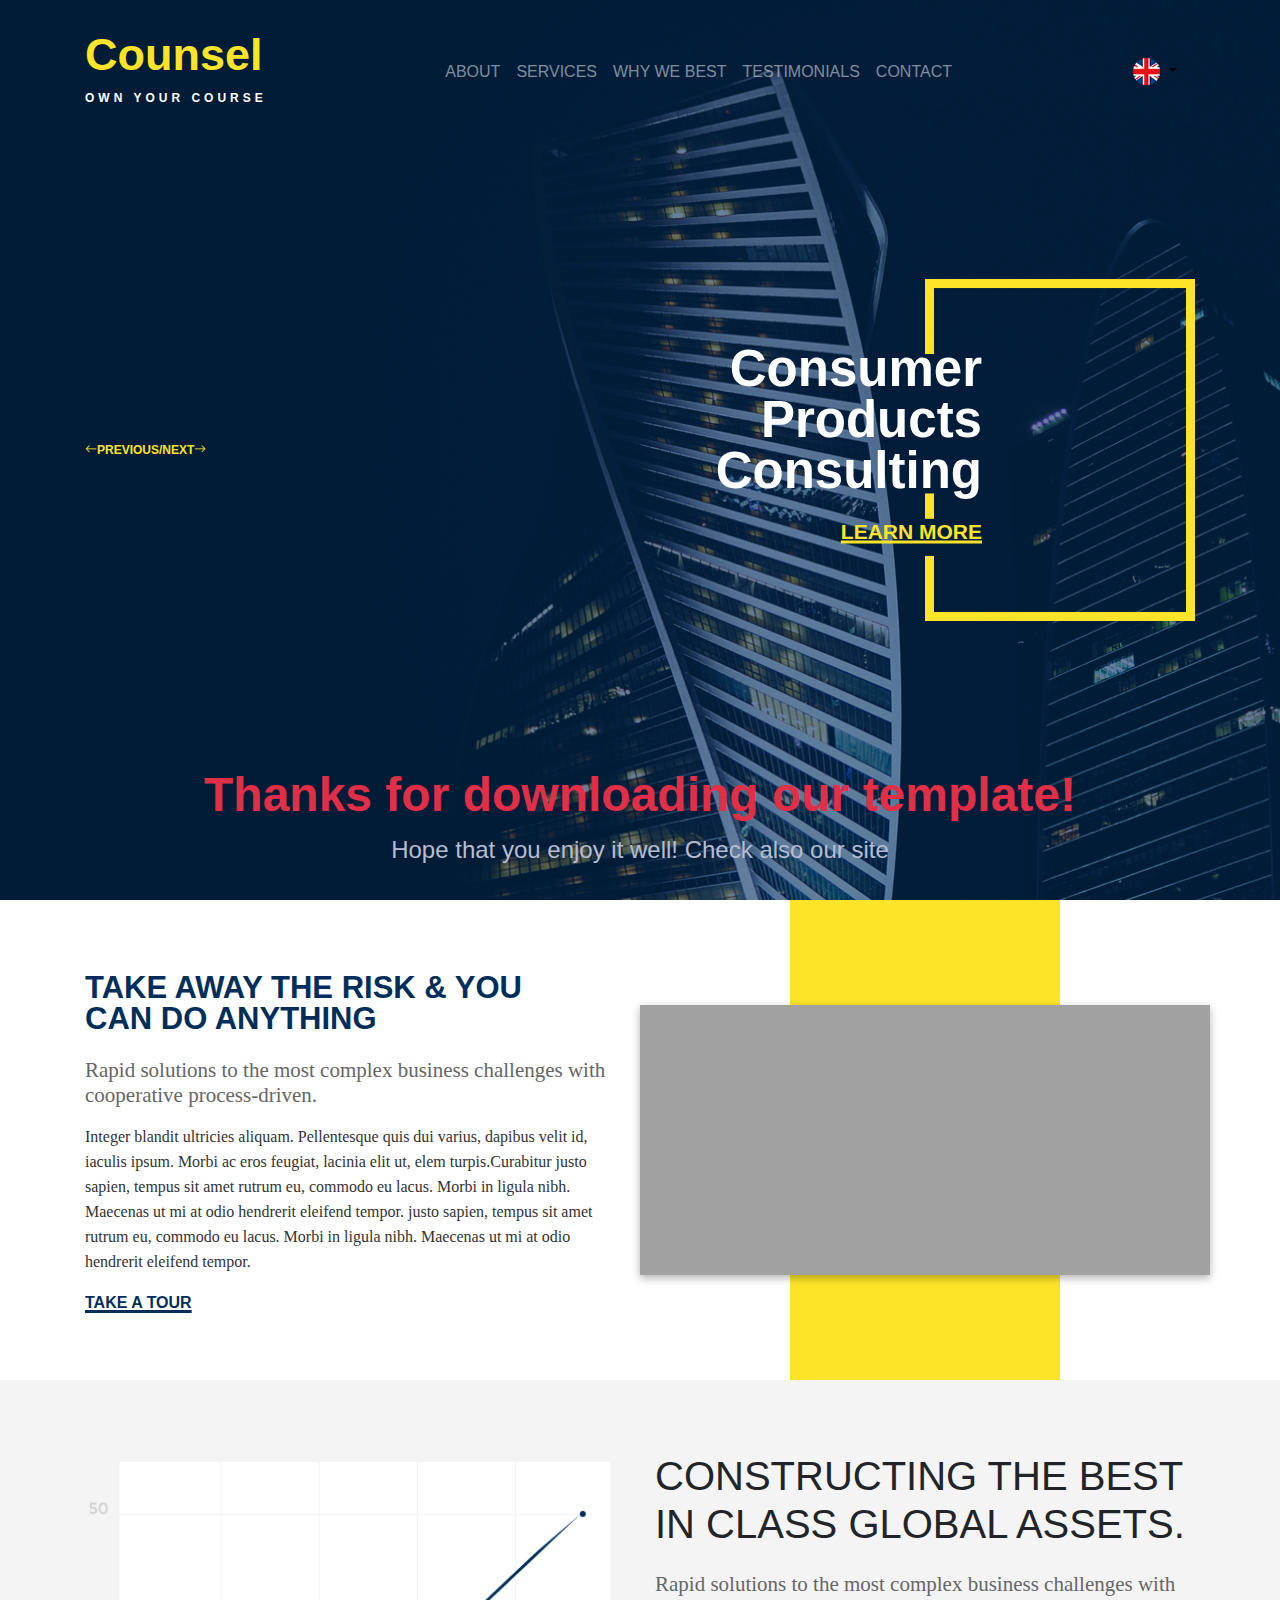
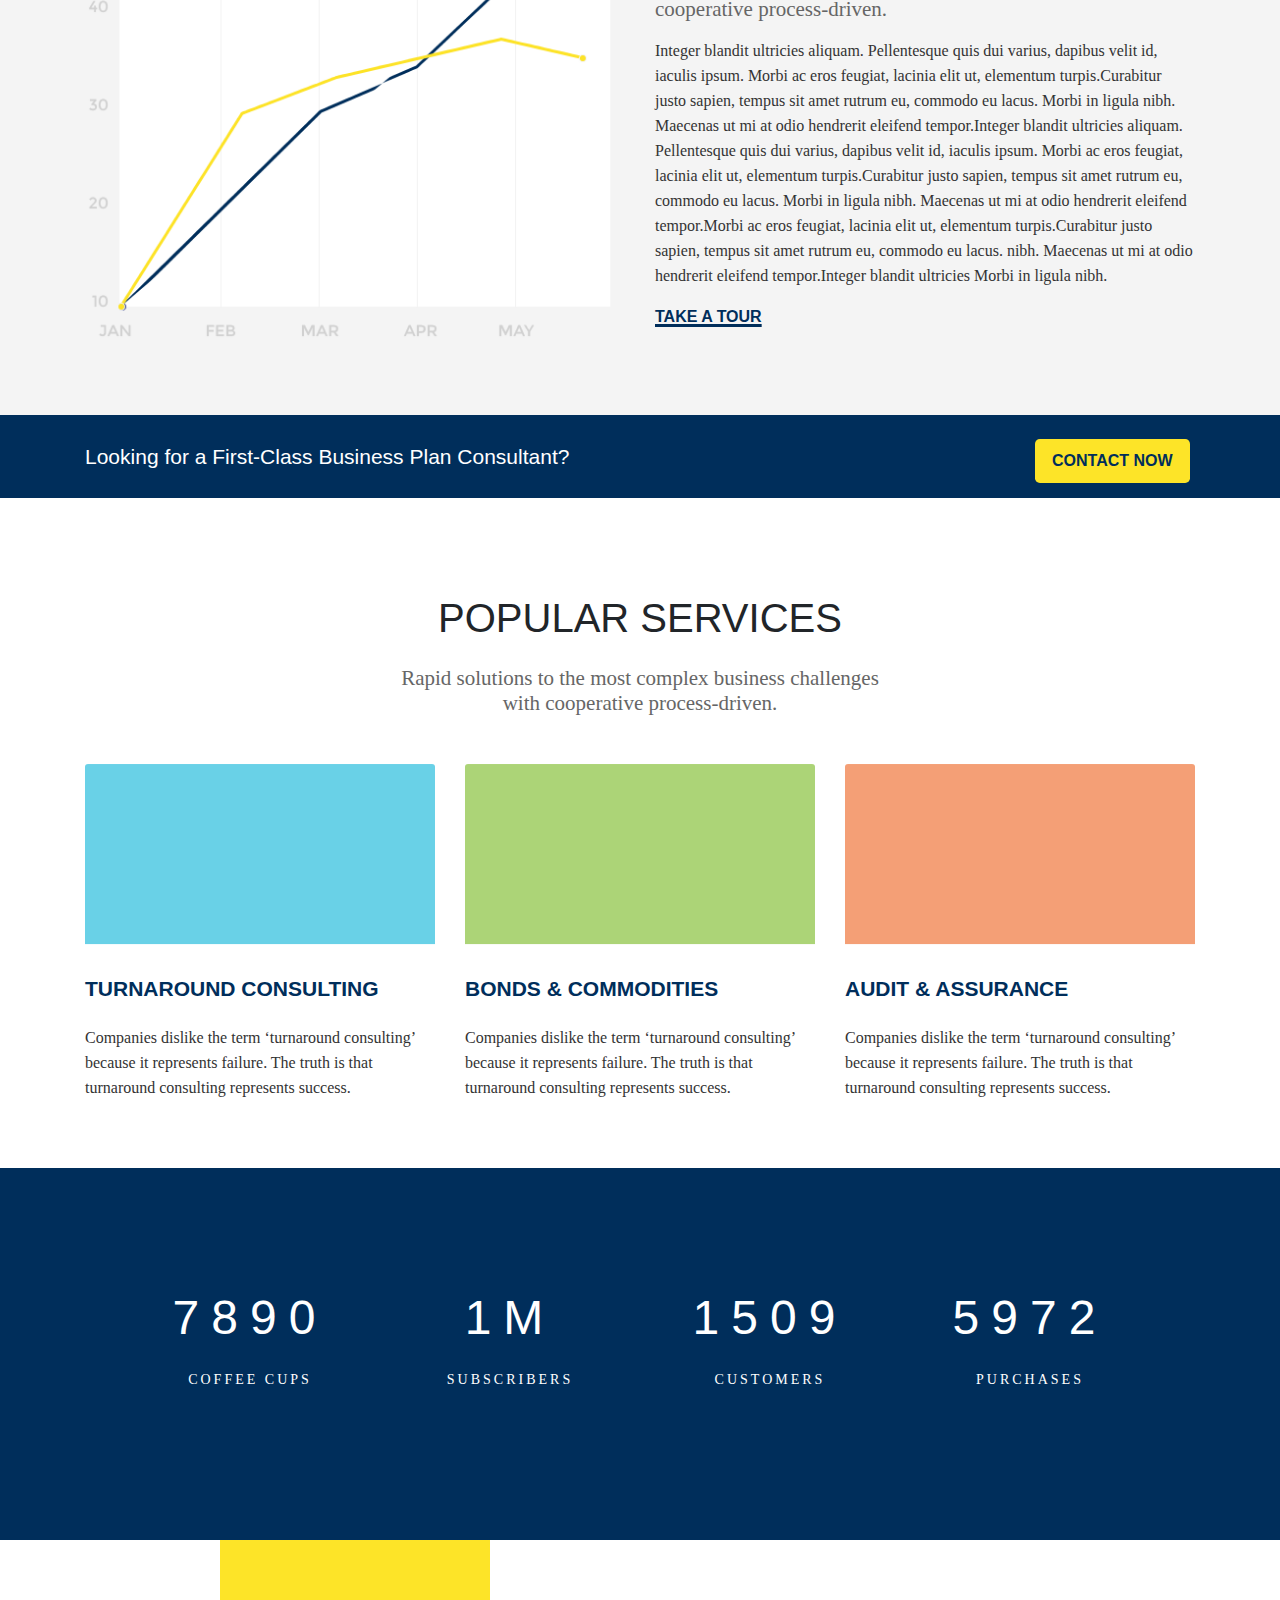
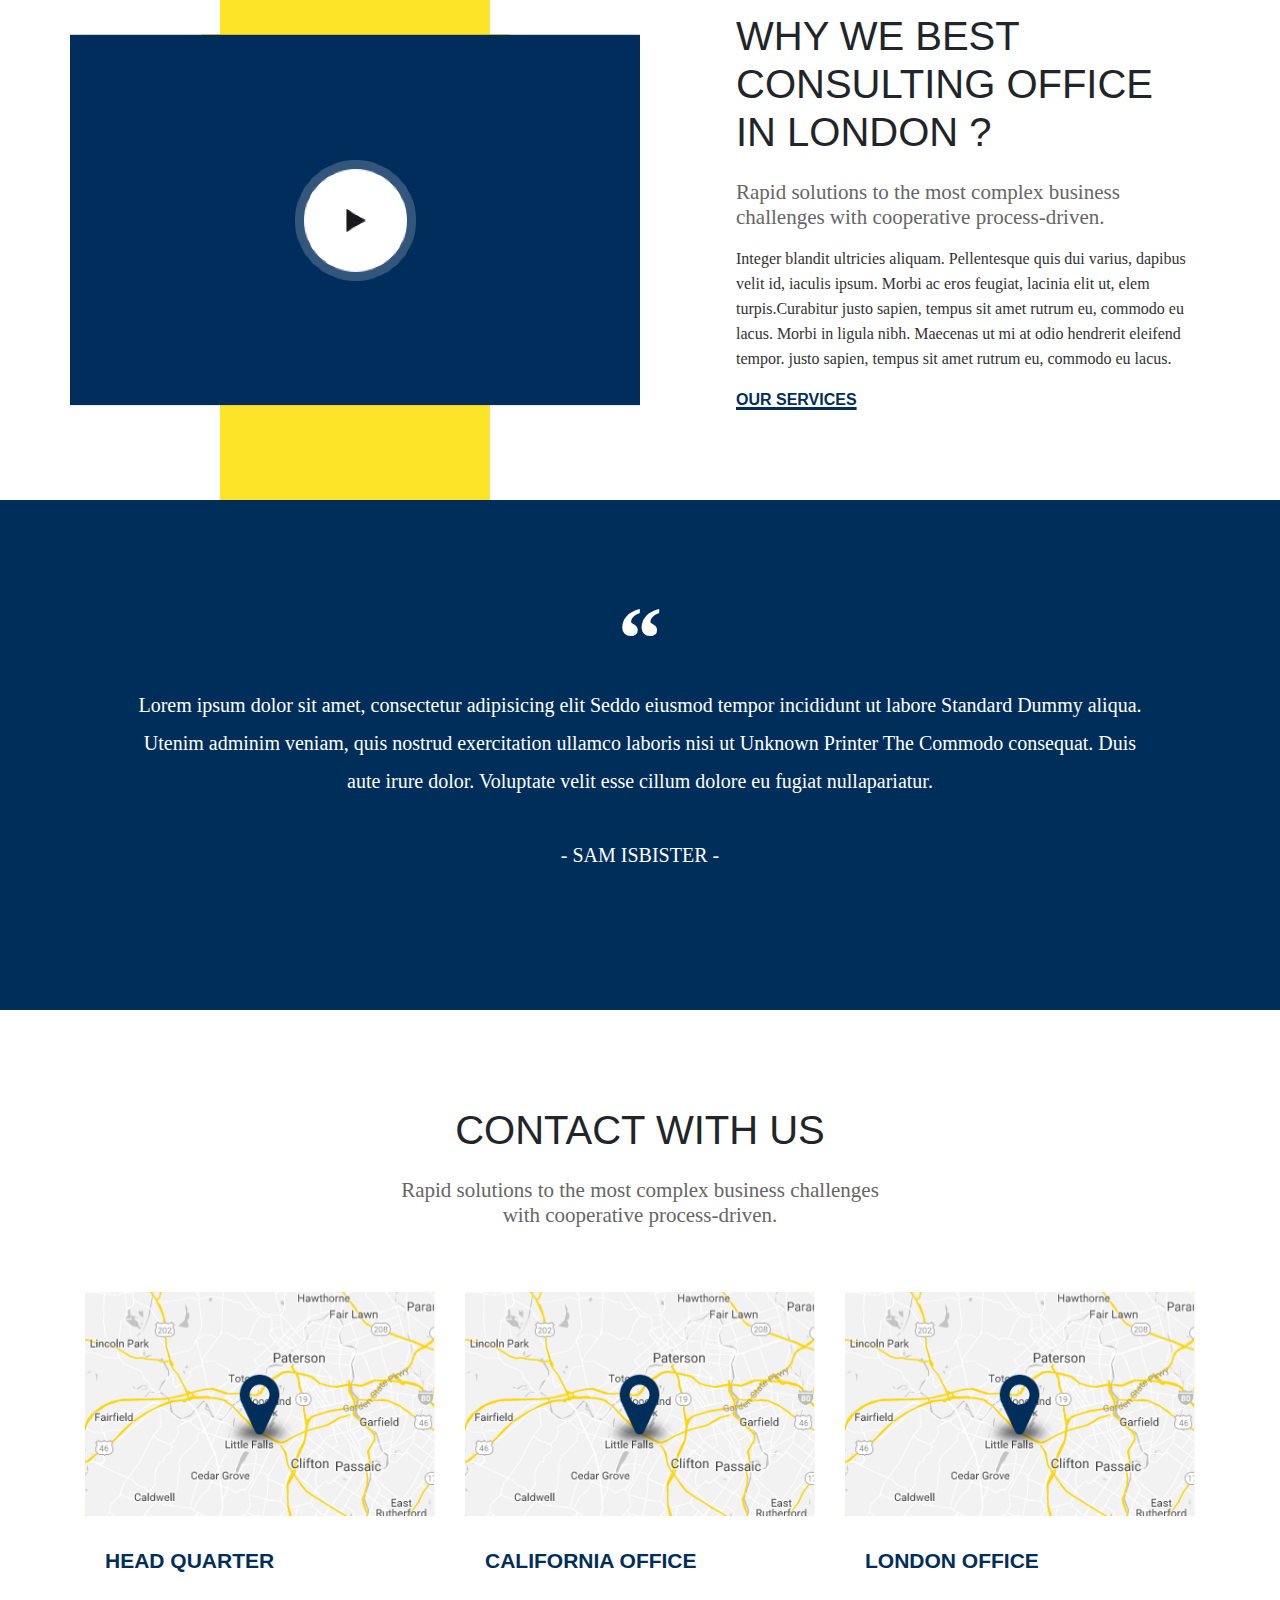
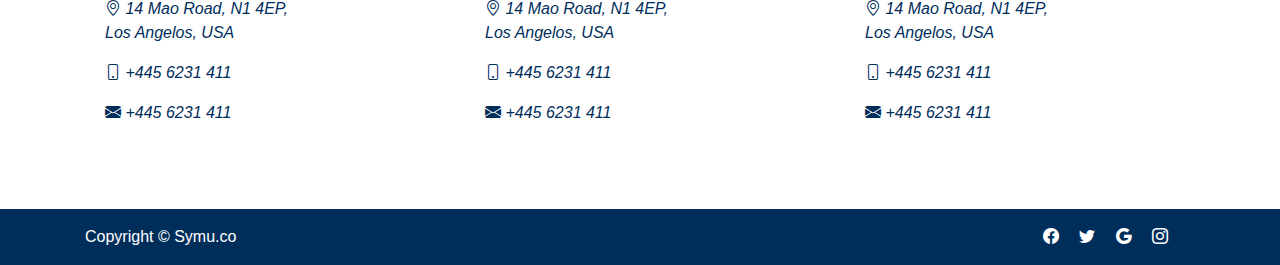
<file: index.html>
<!DOCTYPE html>
<html lang="en">

<head>
    <meta charset="UTF-8">
    <meta http-equiv="X-UA-Compatible" content="IE=edge">
    <meta name="viewport" content="width=device-width, initial-scale=1.0">
    <title>Counsel</title>
    <link rel="stylesheet" href="style.css">
    <link rel="stylesheet" href="https://cdn.jsdelivr.net/npm/bootstrap@4.0.0/dist/css/bootstrap.min.css"
        integrity="sha384-Gn5384xqQ1aoWXA+058RXPxPg6fy4IWvTNh0E263XmFcJlSAwiGgFAW/dAiS6JXm" crossorigin="anonymous">
    <link href="https://cdnjs.cloudflare.com/ajax/libs/font-awesome/6.0.0/css/all.min.css" rel="stylesheet" />
    <link rel="stylesheet" href="https://cdn.jsdelivr.net/npm/bootstrap-icons@1.8.3/font/bootstrap-icons.css">
</head>

<body>

    <!-- Navbar -->
    <div class="navbar-container container-fluid position-absolute ">
        <div class="navbar navbar-expand-lg navbar-dark p-md-3">
            <div class="container collapse navbar-collapse " id="navbarTogglerDemo01">

                <a class="navbar-brand" href="#">Counsel
                    <p>OWN YOUR COURSE</p>
                </a>
                <ul class="navbar-nav mt-2 mt-lg-0 ">
                    <li class="nav-item">
                        <a class="nav-link" href="about.html">ABOUT</a>
                    </li>
                    <li class="nav-item">
                        <a class="nav-link" href="services.html">SERVICES</a>
                    </li>
                    <li class="nav-item">
                        <a class="nav-link" href="whywebest.html">WHY WE BEST</a>
                    </li>
                    <li class="nav-item">
                        <a class="nav-link" href="testimonials.html">TESTIMONIALS</a>
                    </li>
                    <li class="nav-item">
                        <a class="nav-link" href="contact.html">CONTACT</a>
                    </li>
                </ul>
                <button class="navbar-toggler" type="button" data-toggle="collapse" data-target="#navbarTogglerDemo01"
                    aria-controls="navbarTogglerDemo01" aria-expanded="false" aria-label="Toggle navigation">
                    <span class="navbar-toggler-icon"></span>
                </button>
                <form class="form-inline my-2 my-lg-0 ">
                    <div class="dropdown">
                        <button class="btn bg-transparent dropdown-toggle" type="button" id="dropdownMenuButton"
                            data-toggle="dropdown" aria-haspopup="true" aria-expanded="false">
                            <img src="./photos/english.png" alt="" width="50%">
                        </button>
                        <div class="dropdown-menu" aria-labelledby="dropdownMenuButton">
                            <a class="dropdown-item" href="#">ქართული</a>
                            <a class="dropdown-item" href="#">Türk</a>
                            <a class="dropdown-item" href="#">Deutsch</a>
                        </div>
                    </div>
                </form>
            </div>
        </div>
    </div>

    <!-- Banner Image -->
    <div class="banner-image w-100 d-flex justify-content-center align-items-center second-image">
        <div class="content text-center">
                <h1 class="h1">Thanks for downloading our template!</h1>
                <p class="p">Hope that you enjoy it well! Check also our site</p>
            </div>
        
        <div class="container">
            <div class="row">
            <div class="col-6 carousel-links d-flex align-items-center">
                <a href="#"><i class="bi bi-arrow-left"></i></a>
                <a href="#">PREVIOUS </a>
                <span> / </span>
                <a href="#">NEXT</a>
                <a href="#"><i class="bi bi-arrow-right"></i></a>
            </div>

            <div class="col-6 yellow-image w-100 d-flex align-items-center justify-content-end">
                <img src="./photos/Ring.png" alt="" width="50%">

                <h1 class="h1 h1-text position-absolute">Consumer Products Consulting <br>
                    <a href="#" class="a-text">LEARN MORE</a>
                </h1>
                
            </div>
        </div>
        </div>
    </div>

    <!-- after background photo-container -->

    <!-- first 2div container -->
    <div class="first-container w-100">
        <div class="container">
        <div class="row d-grid">
            <div class="col-lg-6 mt-5 mb-5 pt-4">
                <h1 class="h1">
                    TAKE AWAY THE RISK & YOU <br>
                    CAN DO ANYTHING</h1>
                <p class="ppp-0 pt-3 ">Rapid solutions to the most complex business challenges with cooperative
                    process-driven.</p>
                <p class="ppp-1">
                    Integer blandit ultricies aliquam. Pellentesque quis dui varius, dapibus velit id, iaculis
                    ipsum.
                    Morbi ac eros feugiat, lacinia elit ut, elem turpis.Curabitur justo sapien, tempus sit amet
                    rutrum
                    eu, commodo eu lacus. Morbi in ligula nibh. Maecenas ut mi at odio hendrerit eleifend tempor.
                    justo sapien, tempus
                    sit amet rutrum eu, commodo eu lacus.
                    Morbi in ligula nibh. Maecenas ut mi at odio hendrerit eleifend tempor.
                </p>
                <a href="" class="take">TAKE A TOUR</a>
            </div>
            <div class="col-lg-6 d-flex ">
                <div class="yellow m-auto"></div>
                <div class="grey m-auto"></div>
            </div>
        </div></div>
    </div>


    <!-- second 2div diagram container -->
    <div class="second-container w-100">
        <div class="container">
            <div class="row d-grid">
                <div class="col-lg-6 mt-5 mb-5 pt-4 pb-4 w-100">
                    <img src="./photos/dia.png" alt="" width="100%">
                </div>
                <div class="col-lg-6 mt-5 mb-5 pt-4 pb-4">
                    <h1 class="h1 text-uppercase ">Constructing the best in class global assets.</h1>
                    <p class="ppp-0 pt-3">
                        Rapid solutions to the most complex business challenges with cooperative process-driven.

                    </p>
                    <p class="ppp-1">
                        Integer blandit ultricies aliquam. Pellentesque quis dui varius, dapibus velit id, iaculis
                        ipsum. Morbi ac eros feugiat, lacinia elit ut, elementum turpis.Curabitur justo sapien,
                        tempus
                        sit amet rutrum eu, commodo eu lacus. Morbi in ligula nibh. Maecenas ut mi at odio hendrerit
                        eleifend tempor.Integer blandit ultricies aliquam. Pellentesque quis dui varius, dapibus
                        velit
                        id, iaculis ipsum. Morbi ac eros feugiat, lacinia elit ut, elementum turpis.Curabitur justo
                        sapien, tempus sit amet rutrum eu, commodo eu lacus. Morbi in ligula nibh. Maecenas ut mi at
                        odio hendrerit eleifend tempor.Morbi ac eros feugiat, lacinia elit ut, elementum
                        turpis.Curabitur justo sapien, tempus sit amet rutrum eu, commodo eu lacus. nibh. Maecenas
                        ut mi
                        at odio hendrerit eleifend tempor.Integer blandit
                        ultricies Morbi in ligula nibh.

                    </p>
                    <a href="" class="take">TAKE A TOUR</a>
                </div>
            </div>
        </div>
    </div>

    <!-- CONTACT US BUTTON CONTAINER -->
    <div class="blue-line-container w-100">
        <div class="container">
            <div class="row">
                <div class="col-10 mt-3 ">
                    <p>
                        Looking for a First-Class Business Plan Consultant?
                    </p>
                </div>
                <div class="col-lg-2 mt-4">
                    <button type="button" class="btn btn-lg">CONTACT NOW</button>
                </div>
            </div>
        </div>
    </div>
    
    <!-- POPULAR SERVICES - CARDS CONTAINER -->
    <div class="popular-services w-100">
        <div class="container  mt-5 pt-5">
            <div class="text-part text-center">
                <h1 class="h1 mb-4">POPULAR SERVICES</h1>
                <p class="ppp-0 text-center">
                    Rapid solutions to the most complex business challenges <br> with cooperative process-driven.
                </p>
            </div>

            <div class="row row-cols-1 row-cols-md-3 mt-5 mb-5">
                <div class="col ">
                    <div class="card border-0 ">
                        <img src="./photos/blue.png" class="card-img-top" alt="...">
                        <div class="card-body pl-0">
                            <h5 class="card-title text-uppercase h5">Turnaround Consulting</h5>
                            <p class="card-text">
                                Companies dislike the term ‘turnaround consulting’ because it represents failure.
                                The
                                truth is that turnaround consulting represents success.
                            </p>
                        </div>
                    </div>
                </div>
                <div class="col">
                    <div class="card border-0">
                        <img src="./photos/green.png" class="card-img-top" alt="...">
                        <div class="card-body pl-0">
                            <h5 class="card-title text-uppercase h5">Bonds & Commodities</h5>
                            <p class="card-text">
                                Companies dislike the term ‘turnaround consulting’ because it represents failure.
                                The
                                truth is that turnaround consulting represents success.
                            </p>
                        </div>
                    </div>
                </div>
                <div class="col">
                    <div class="card border-0">
                        <img src="./photos/pink.png" class="card-img-top" alt="...">
                        <div class="card-body pl-0">
                            <h5 class="card-title text-uppercase h5">Audit & Assurance</h5>
                            <p class="card-text">Companies dislike the term ‘turnaround consulting’ because it
                                represents failure. The truth is that turnaround consulting represents success.</p>
                        </div>
                    </div>
                </div>

            </div>


        </div>

        <!-- DATA CONTAINER -->
        <div class="data-container w-100">
            <div class="container">
                <div class="row text-center">
                    <div class="col">
                        <h1>7890</h1>
                        <p>COFFEE CUPS</p>
                    </div>
                    <div class="col">
                        <h1>1M</h1>
                        <p>SUBSCRIBERS</p>
                    </div>
                    <div class="col">
                        <h1>1509</h1>
                        <p>CUSTOMERS</p>
                    </div>
                    <div class="col">
                        <h1>5972</h1>
                        <p>PURCHASES</p>
                    </div>
                </div>
            </div>
        </div>


        <!-- VIDEO CONTAINER -->
        <div class="video-container w-100">
            <div class="container ">
            <div class="row row-cols-1 row-cols-md-3 g-4 d-flex ">

                <div class="col-lg-6 d-flex justify-content-center">
                    <div class="yellow"></div>
                    <div class="video-image w-100">
                        <img src="./photos/video.png" alt="" width="100%">
                    </div>
                </div>

                <div class="col-lg-6 mt-5 mb-5 pt-4 pl-5">
                    <h1 class="h1 pl-5 text-uppercase">
                        Why we best Consulting
                        office in london ?
                    </h1>
                    <p class="ppp-0 pt-3 pl-5">Rapid solutions to the most complex business challenges with
                        cooperative
                        process-driven.</p>
                    <p class="ppp-1 pl-5">
                        Integer blandit ultricies aliquam. Pellentesque quis dui varius, dapibus velit id, iaculis
                        ipsum. Morbi ac eros feugiat, lacinia elit ut, elem turpis.Curabitur justo sapien, tempus
                        sit
                        amet rutrum eu, commodo eu lacus. Morbi in ligula nibh. Maecenas ut mi at odio hendrerit
                        eleifend tempor.
                        justo sapien, tempus
                        sit amet rutrum eu, commodo eu lacus.
                    </p>
                    <a href="" class="take pl-5">OUR SERVICES</a>
                </div>
            </div>
        </div>
    </div>
        <!-- info-container -->
        <div class="info-container w-100">
            <div class="container text-center">
                <h1>“</h1>
                <p>Lorem ipsum dolor sit amet, consectetur adipisicing elit
                    Seddo eiusmod tempor incididunt ut labore Standard Dummy aliqua. Utenim adminim veniam, quis
                    nostrud
                    exercitation ullamco laboris nisi ut Unknown Printer The Commodo consequat. Duis aute irure
                    dolor.
                    Voluptate velit esse cillum dolore eu fugiat nullapariatur.</p>

                <p>- SAM ISBISTER -</p>
            </div>
        </div>

        <!-- contact-us MAP CONTAINER  -->
        <div class="contact-us w-100">
            <div class="container  mt-5 pt-5">
                <div class="text-part text-center">
                    <h1 class="h1 mb-4">CONTACT WITH US</h1>
                    <p class="ppp-0 text-center">
                        Rapid solutions to the most complex business challenges <br> with cooperative
                        process-driven.
                    </p>
                </div>
            </div>
        </div>


        <!-- MAP CONTAINER -->
        <div class="map-container container">
            <div class="row row-cols-1 row-cols-md-3 g-4 pb-5 pt-5">
                <div class="col">
                    <div class="card border-0">
                        <img src="./photos/map.png" class="card-img-top" alt="...">
                        <div class="card-body">
                            <h5 class="card-title text-uppercase h5">Head Quarter</h5>
                            <p>
                                <i class="bi-geo-alt">
                                    14 Mao Road, N1 4EP, <br>Los Angelos, USA
                                </i>
                            </p>
                            <p>
                                <i class="bi-phone">
                                    +445 6231 411
                                </i>
                            </p>
                            <p>
                                <i class="bi-envelope-fill">
                                    +445 6231 411
                                </i>
                            </p>
                        </div>
                    </div>
                </div>
                <div class="col">
                    <div class="card border-0">
                        <img src="./photos/map.png" class="card-img-top" alt="...">
                        <div class="card-body">
                            <h5 class="card-title text-uppercase h5">California office</h5>
                            <p>
                                <i class="bi-geo-alt">
                                    14 Mao Road, N1 4EP, <br> Los Angelos, USA
                                </i>
                            </p>
                            <p>
                                <i class="bi-phone">
                                    +445 6231 411
                                </i>
                            </p>
                            <p>
                                <i class="bi-envelope-fill">
                                    +445 6231 411
                                </i>
                            </p>
                        </div>
                    </div>
                </div>
                <div class="col">
                    <div class="card border-0">
                        <img src="./photos/map.png" class="card-img-top" alt="...">
                        <div class="card-body">
                            <h5 class="card-title text-uppercase h5">London office</h5>
                            <p>
                                <i class="bi-geo-alt">
                                    14 Mao Road, N1 4EP, <br>Los Angelos, USA
                                </i>
                            </p>
                            <p>
                                <i class="bi-phone">
                                    +445 6231 411
                                </i>
                            </p>
                            <p>
                                <i class="bi-envelope-fill">
                                    +445 6231 411
                                </i>
                            </p>
                        </div>
                    </div>
                </div>
            </div>
        </div>

        <!-- FOOTER CONTAINER -->
        <div class="footer-container w-100">
            <div class="container">
                <div class="row">
                    <div class="col-10 mt-3 ">
                        <p>
                            Copyright © Symu.co
                        </p>
                    </div>
                    <div class="col-2 mt-3 ">
                        <i class="bi bi-facebook m-2"></i>
                        <i class="bi bi-twitter m-2"></i>
                        <i class="bi bi-google m-2"></i>
                        <i class="bi bi-instagram m-2"></i>
                    </div>
                </div>
            </div>
        </div>


        <script src="https://code.jquery.com/jquery-3.2.1.slim.min.js"
            integrity="sha384-KJ3o2DKtIkvYIK3UENzmM7KCkRr/rE9/Qpg6aAZGJwFDMVNA/GpGFF93hXpG5KkN"
            crossorigin="anonymous"></script>
        <script src="https://cdn.jsdelivr.net/npm/popper.js@1.12.9/dist/umd/popper.min.js"
            integrity="sha384-ApNbgh9B+Y1QKtv3Rn7W3mgPxhU9K/ScQsAP7hUibX39j7fakFPskvXusvfa0b4Q"
            crossorigin="anonymous"></script>
        <script src="https://cdn.jsdelivr.net/npm/bootstrap@4.0.0/dist/js/bootstrap.min.js"
            integrity="sha384-JZR6Spejh4U02d8jOt6vLEHfe/JQGiRRSQQxSfFWpi1MquVdAyjUar5+76PVCmYl"
            crossorigin="anonymous"></script>
</body>

</html>
</file>
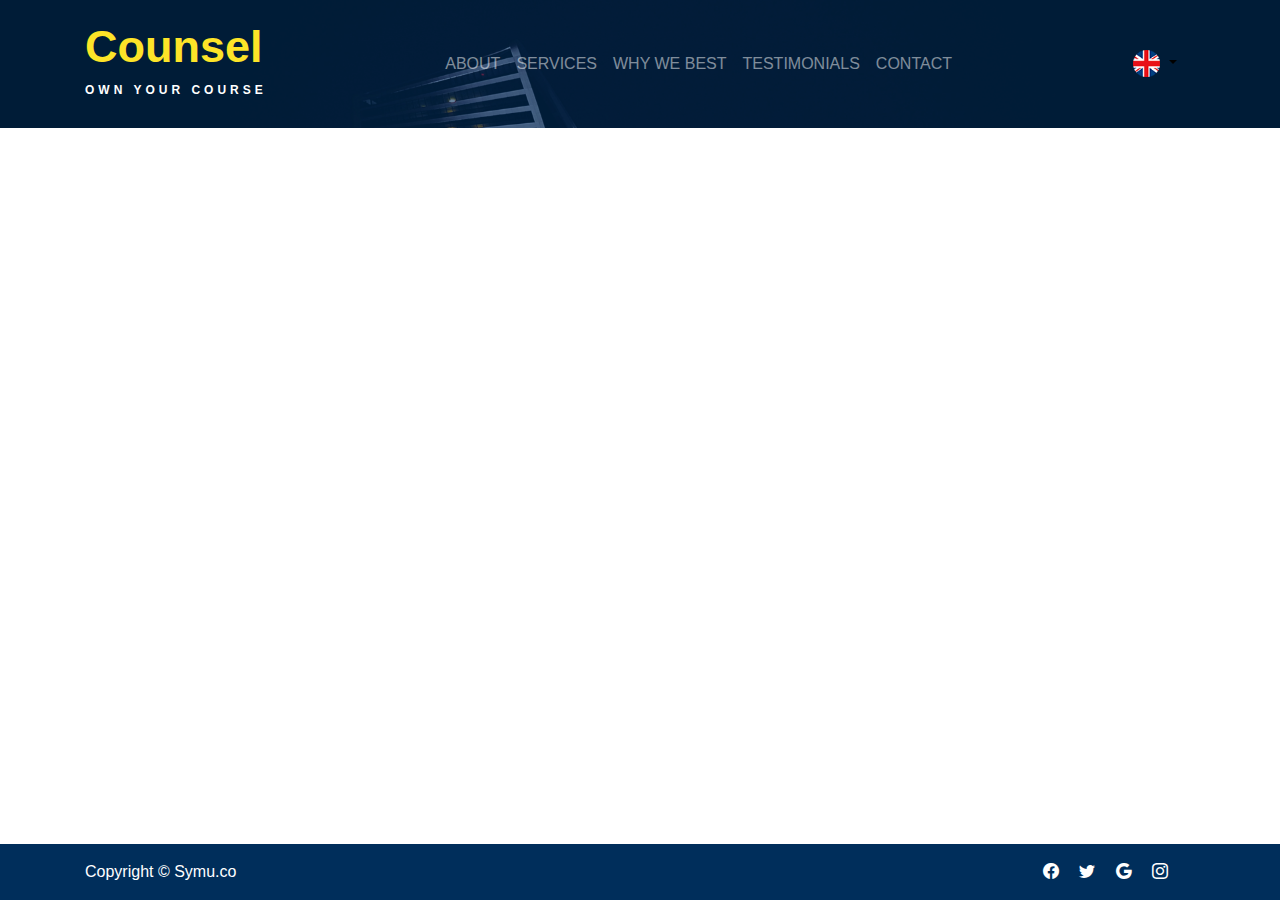
<file: about.html>
<!DOCTYPE html>
<html lang="en">

<head>
    <meta charset="UTF-8">
    <meta http-equiv="X-UA-Compatible" content="IE=edge">
    <meta name="viewport" content="width=device-width, initial-scale=1.0">
    <title>Document</title>
    <link rel="stylesheet" href="style.css">
    <link rel="stylesheet" href="https://cdn.jsdelivr.net/npm/bootstrap@4.0.0/dist/css/bootstrap.min.css"
        integrity="sha384-Gn5384xqQ1aoWXA+058RXPxPg6fy4IWvTNh0E263XmFcJlSAwiGgFAW/dAiS6JXm" crossorigin="anonymous">
    <link href="https://cdnjs.cloudflare.com/ajax/libs/font-awesome/6.0.0/css/all.min.css" rel="stylesheet" />
    <link rel="stylesheet" href="https://cdn.jsdelivr.net/npm/bootstrap-icons@1.8.3/font/bootstrap-icons.css">
    <link rel="stylesheet" href="navbar.css">
</head>

<body>
    <div class="container-md w-100 position-absolute ">
        <div class="navbar navbar-expand-lg navbar-dark">
            <div class="container collapse navbar-collapse" id="navbarTogglerDemo01">

                <a class="navbar-brand" href="index.html">Counsel
                    <p>OWN YOUR COURSE</p>
                </a>
                <ul class="navbar-nav mt-2 mt-lg-0 ">
                    <li class="nav-item">
                        <a class="nav-link" href="about.html">ABOUT</a>
                    </li>
                    <li class="nav-item">
                        <a class="nav-link" href="services.html">SERVICES</a>
                    </li>
                    <li class="nav-item">
                        <a class="nav-link" href="whywebest.html">WHY WE BEST</a>
                    </li>
                    <li class="nav-item">
                        <a class="nav-link" href="testimonials.html">TESTIMONIALS</a>
                    </li>
                    <li class="nav-item">
                        <a class="nav-link" href="contact.html">CONTACT</a>
                    </li>
                </ul>
                <button class="navbar-toggler" type="button" data-toggle="collapse" data-target="#navbarTogglerDemo01"
                    aria-controls="navbarTogglerDemo01" aria-expanded="false" aria-label="Toggle navigation">
                    <span class="navbar-toggler-icon"></span>
                </button>
                <form class="form-inline my-2 my-lg-0 ">
                    <div class="dropdown">
                        <button class="btn bg-transparent dropdown-toggle" type="button" id="dropdownMenuButton"
                            data-toggle="dropdown" aria-haspopup="true" aria-expanded="false">
                            <img src="./photos/english.png" alt="" width="50%">
                        </button>
                        <div class="dropdown-menu" aria-labelledby="dropdownMenuButton">
                            <a class="dropdown-item" href="#">ქართული</a>
                            <a class="dropdown-item" href="#">Türk</a>
                            <a class="dropdown-item" href="#">Deutsch</a>
                        </div>
                    </div>
                </form>
            </div>
        </div>
    </div>

    <div class="footer-container w-100 position-absolute">
        <div class="container">
            <div class="row">
                <div class="col-10 mt-3 ">
                    <p>
                        Copyright © Symu.co
                    </p>
                </div>
                <div class="col-2 mt-3 ">
                    <i class="bi bi-facebook m-2"></i>
                    <i class="bi bi-twitter m-2"></i>
                    <i class="bi bi-google m-2"></i>
                    <i class="bi bi-instagram m-2"></i>
                </div>
            </div>
        </div>
    </div>




    <script src="https://code.jquery.com/jquery-3.2.1.slim.min.js"
        integrity="sha384-KJ3o2DKtIkvYIK3UENzmM7KCkRr/rE9/Qpg6aAZGJwFDMVNA/GpGFF93hXpG5KkN"
        crossorigin="anonymous"></script>
    <script src="https://cdn.jsdelivr.net/npm/popper.js@1.12.9/dist/umd/popper.min.js"
        integrity="sha384-ApNbgh9B+Y1QKtv3Rn7W3mgPxhU9K/ScQsAP7hUibX39j7fakFPskvXusvfa0b4Q"
        crossorigin="anonymous"></script>
    <script src="https://cdn.jsdelivr.net/npm/bootstrap@4.0.0/dist/js/bootstrap.min.js"
        integrity="sha384-JZR6Spejh4U02d8jOt6vLEHfe/JQGiRRSQQxSfFWpi1MquVdAyjUar5+76PVCmYl"
        crossorigin="anonymous"></script>
</body>

</html>
</file>
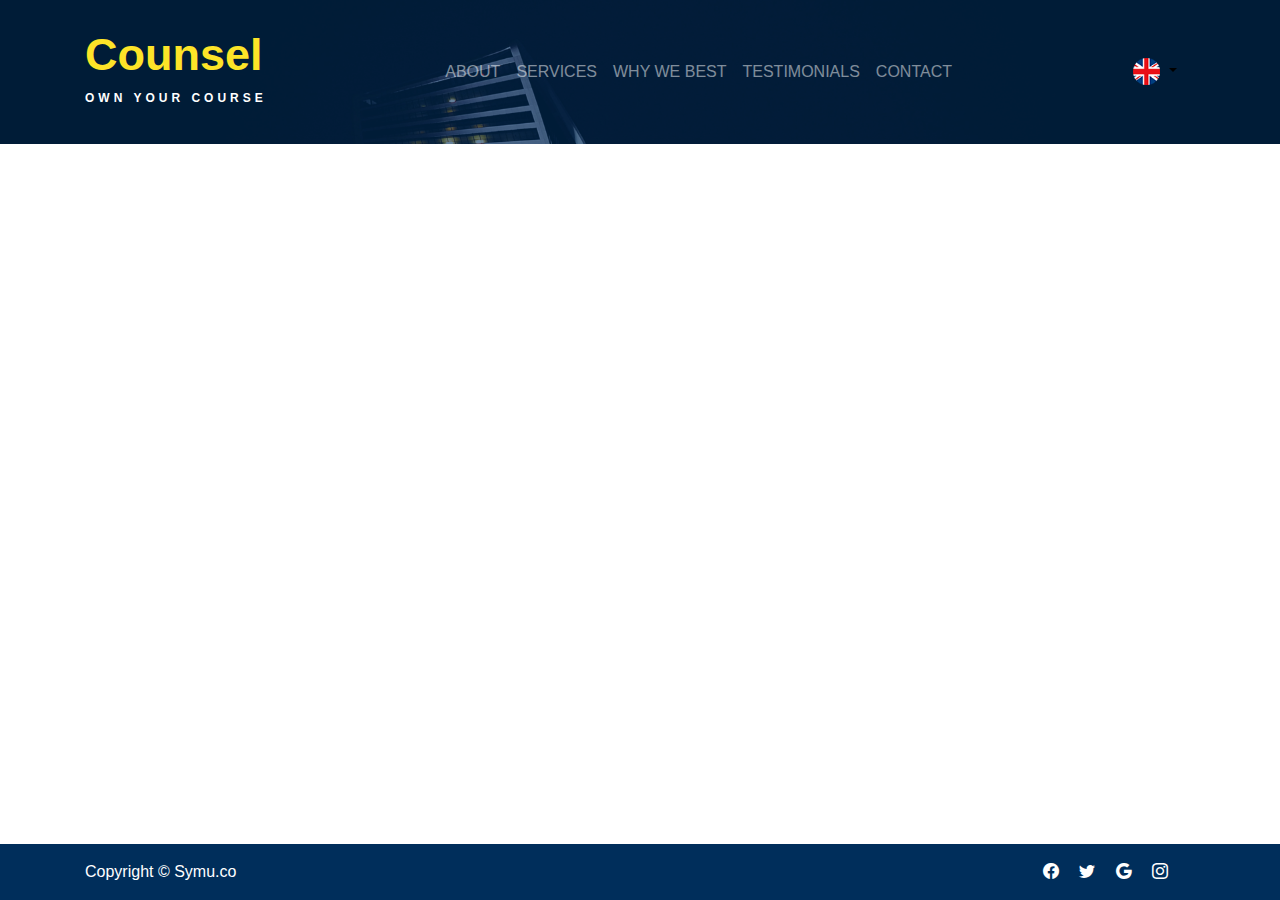
<file: contact.html>
<!DOCTYPE html>
<html lang="en">

<head>
    <meta charset="UTF-8">
    <meta http-equiv="X-UA-Compatible" content="IE=edge">
    <meta name="viewport" content="width=device-width, initial-scale=1.0">
    <title>Document</title>
    <link rel="stylesheet" href="style.css">
    <link rel="stylesheet" href="https://cdn.jsdelivr.net/npm/bootstrap@4.0.0/dist/css/bootstrap.min.css"
        integrity="sha384-Gn5384xqQ1aoWXA+058RXPxPg6fy4IWvTNh0E263XmFcJlSAwiGgFAW/dAiS6JXm" crossorigin="anonymous">
    <link href="https://cdnjs.cloudflare.com/ajax/libs/font-awesome/6.0.0/css/all.min.css" rel="stylesheet" />
    <link rel="stylesheet" href="https://cdn.jsdelivr.net/npm/bootstrap-icons@1.8.3/font/bootstrap-icons.css">
    <link rel="stylesheet" href="navbar.css">
</head>

<body>
    <div class="container-md w-100 position-absolute">
        <div class="navbar navbar-expand-lg navbar-dark p-md-3">
            <div class="container collapse navbar-collapse" id="navbarTogglerDemo01">

                <a class="navbar-brand" href="index.html">Counsel
                    <p>OWN YOUR COURSE</p>
                </a>
                <ul class="navbar-nav mt-2 mt-lg-0 ">
                    <li class="nav-item">
                        <a class="nav-link" href="about.html">ABOUT</a>
                    </li>
                    <li class="nav-item">
                        <a class="nav-link" href="services.html">SERVICES</a>
                    </li>
                    <li class="nav-item">
                        <a class="nav-link" href="whywebest.html">WHY WE BEST</a>
                    </li>
                    <li class="nav-item">
                        <a class="nav-link" href="testimonials.html">TESTIMONIALS</a>
                    </li>
                    <li class="nav-item">
                        <a class="nav-link" href="contact.html">CONTACT</a>
                    </li>
                </ul>
                <button class="navbar-toggler" type="button" data-toggle="collapse" data-target="#navbarTogglerDemo01"
                    aria-controls="navbarTogglerDemo01" aria-expanded="false" aria-label="Toggle navigation">
                    <span class="navbar-toggler-icon"></span>
                </button>
                <form class="form-inline my-2 my-lg-0 ">
                    <div class="dropdown">
                        <button class="btn bg-transparent dropdown-toggle" type="button" id="dropdownMenuButton"
                            data-toggle="dropdown" aria-haspopup="true" aria-expanded="false">
                            <img src="./photos/english.png" alt="" width="50%">
                        </button>
                        <div class="dropdown-menu" aria-labelledby="dropdownMenuButton">
                            <a class="dropdown-item" href="#">ქართული</a>
                            <a class="dropdown-item" href="#">Türk</a>
                            <a class="dropdown-item" href="#">Deutsch</a>
                        </div>
                    </div>
                </form>
            </div>
        </div>
    </div>



    <div class="footer-container w-100 position-absolute">
        <div class="container">
            <div class="row">
                <div class="col-10 mt-3 ">
                    <p>
                        Copyright © Symu.co
                    </p>
                </div>
                <div class="col-2 mt-3 ">
                    <i class="bi bi-facebook m-2"></i>
                    <i class="bi bi-twitter m-2"></i>
                    <i class="bi bi-google m-2"></i>
                    <i class="bi bi-instagram m-2"></i>
                </div>
            </div>
        </div>
    </div>




    <script src="https://code.jquery.com/jquery-3.2.1.slim.min.js"
        integrity="sha384-KJ3o2DKtIkvYIK3UENzmM7KCkRr/rE9/Qpg6aAZGJwFDMVNA/GpGFF93hXpG5KkN"
        crossorigin="anonymous"></script>
    <script src="https://cdn.jsdelivr.net/npm/popper.js@1.12.9/dist/umd/popper.min.js"
        integrity="sha384-ApNbgh9B+Y1QKtv3Rn7W3mgPxhU9K/ScQsAP7hUibX39j7fakFPskvXusvfa0b4Q"
        crossorigin="anonymous"></script>
    <script src="https://cdn.jsdelivr.net/npm/bootstrap@4.0.0/dist/js/bootstrap.min.js"
        integrity="sha384-JZR6Spejh4U02d8jOt6vLEHfe/JQGiRRSQQxSfFWpi1MquVdAyjUar5+76PVCmYl"
        crossorigin="anonymous"></script>
</body>

</html>
</file>
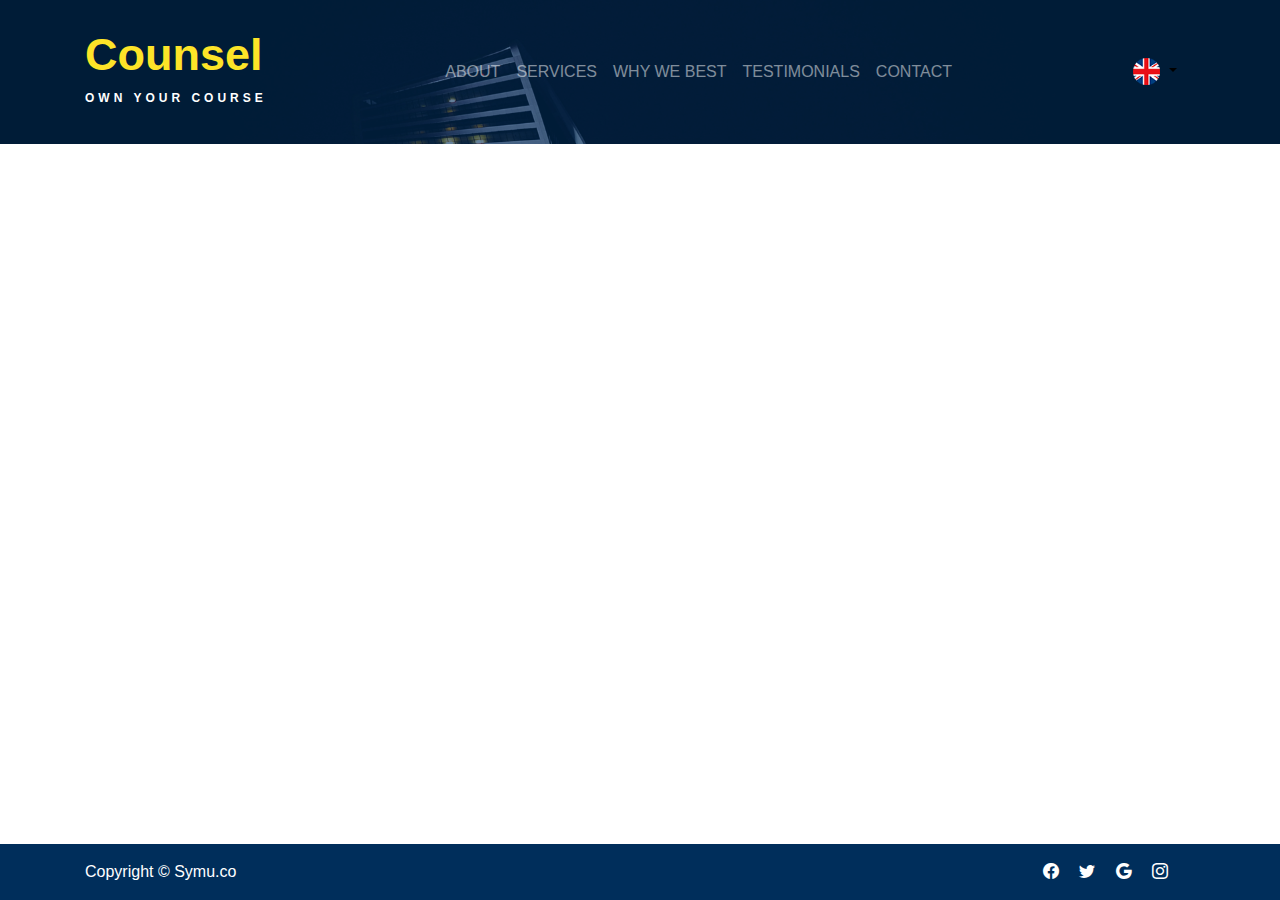
<file: services.html>
<!DOCTYPE html>
<html lang="en">

<head>
    <meta charset="UTF-8">
    <meta http-equiv="X-UA-Compatible" content="IE=edge">
    <meta name="viewport" content="width=device-width, initial-scale=1.0">
    <title>Document</title>
    <link rel="stylesheet" href="style.css">
    <link rel="stylesheet" href="https://cdn.jsdelivr.net/npm/bootstrap@4.0.0/dist/css/bootstrap.min.css"
        integrity="sha384-Gn5384xqQ1aoWXA+058RXPxPg6fy4IWvTNh0E263XmFcJlSAwiGgFAW/dAiS6JXm" crossorigin="anonymous">
    <link href="https://cdnjs.cloudflare.com/ajax/libs/font-awesome/6.0.0/css/all.min.css" rel="stylesheet" />
    <link rel="stylesheet" href="https://cdn.jsdelivr.net/npm/bootstrap-icons@1.8.3/font/bootstrap-icons.css">
    <link rel="stylesheet" href="navbar.css">
</head>

<body>
    <div class="container-md w-100 position-absolute">
        <div class="navbar navbar-expand-lg navbar-dark p-md-3">
            <div class="container collapse navbar-collapse" id="navbarTogglerDemo01">

                <a class="navbar-brand" href="index.html">Counsel
                    <p>OWN YOUR COURSE</p>
                </a>
                <ul class="navbar-nav mt-2 mt-lg-0 ">
                    <li class="nav-item">
                        <a class="nav-link" href="about.html">ABOUT</a>
                    </li>
                    <li class="nav-item">
                        <a class="nav-link" href="services.html">SERVICES</a>
                    </li>
                    <li class="nav-item">
                        <a class="nav-link" href="whywebest.html">WHY WE BEST</a>
                    </li>
                    <li class="nav-item">
                        <a class="nav-link" href="testimonials.html">TESTIMONIALS</a>
                    </li>
                    <li class="nav-item">
                        <a class="nav-link" href="contact.html">CONTACT</a>
                    </li>
                </ul>
                <button class="navbar-toggler" type="button" data-toggle="collapse" data-target="#navbarTogglerDemo01"
                    aria-controls="navbarTogglerDemo01" aria-expanded="false" aria-label="Toggle navigation">
                    <span class="navbar-toggler-icon"></span>
                </button>
                <form class="form-inline my-2 my-lg-0 ">
                    <div class="dropdown">
                        <button class="btn bg-transparent dropdown-toggle" type="button" id="dropdownMenuButton"
                            data-toggle="dropdown" aria-haspopup="true" aria-expanded="false">
                            <img src="./photos/english.png" alt="" width="50%">
                        </button>
                        <div class="dropdown-menu" aria-labelledby="dropdownMenuButton">
                            <a class="dropdown-item" href="#">ქართული</a>
                            <a class="dropdown-item" href="#">Türk</a>
                            <a class="dropdown-item" href="#">Deutsch</a>
                        </div>
                    </div>
                </form>
            </div>
        </div>
    </div>




    <div class="footer-container w-100 position-absolute">
        <div class="container">
            <div class="row">
                <div class="col-10 mt-3 ">
                    <p>
                        Copyright © Symu.co
                    </p>
                </div>
                <div class="col-2 mt-3 ">
                    <i class="bi bi-facebook m-2"></i>
                    <i class="bi bi-twitter m-2"></i>
                    <i class="bi bi-google m-2"></i>
                    <i class="bi bi-instagram m-2"></i>
                </div>
            </div>
        </div>
    </div>




    <script src="https://code.jquery.com/jquery-3.2.1.slim.min.js"
        integrity="sha384-KJ3o2DKtIkvYIK3UENzmM7KCkRr/rE9/Qpg6aAZGJwFDMVNA/GpGFF93hXpG5KkN"
        crossorigin="anonymous"></script>
    <script src="https://cdn.jsdelivr.net/npm/popper.js@1.12.9/dist/umd/popper.min.js"
        integrity="sha384-ApNbgh9B+Y1QKtv3Rn7W3mgPxhU9K/ScQsAP7hUibX39j7fakFPskvXusvfa0b4Q"
        crossorigin="anonymous"></script>
    <script src="https://cdn.jsdelivr.net/npm/bootstrap@4.0.0/dist/js/bootstrap.min.js"
        integrity="sha384-JZR6Spejh4U02d8jOt6vLEHfe/JQGiRRSQQxSfFWpi1MquVdAyjUar5+76PVCmYl"
        crossorigin="anonymous"></script>
</body>

</html>
</file>
<file: style.css>
*,
::after,
::before {
  box-sizing: border-box;
}

body {
  font-family: "Montserrat";
  margin: 0;
}

@media screen and (max-width: 992px) {
  .navbar-nav .nav-item {
    display: none;
  }
  .btn {
    margin-bottom: 30px;
  }
  .first-container .row {
    flex-direction: column;
  }
}
.navbar .navbar-brand {
  font-size: 45px !important;
  color: #fde428 !important;
  font-weight: 700;
}
.navbar a p {
  font-size: 12px !important;
  letter-spacing: 4px;
  color: #ffffff;
  font-weight: 700;
  text-align: center;
  padding: 0;
}

.banner-image {
  background-image: url("./photos/base.png");
  background-size: cover;
  height: 100vh !important;
}
.banner-image .content {
  bottom: 1rem;
  z-index: 99;
  position: absolute;
}
.banner-image .content h1 {
  font-size: 48px !important;
  color: #e22f47 !important;
  font-weight: 700 !important;
}
.banner-image .content p {
  font-size: 24px !important;
  color: #b9bcd1 !important;
  font-weight: 400 !important;
}
.banner-image .container a,
.banner-image .container span {
  color: #fde428;
  font-size: 12px;
  letter-spacing: 0px;
  line-height: 52px;
  color: #fde428;
  text-align: right;
  font-weight: 600;
}
.banner-image .container .yellow-image {
  position: relative;
}
.banner-image .container .yellow-image .h1 {
  top: 50%;
  left: 20%;
  transform: translate(-50%, -50%);
  color: white !important;
  text-align: right;
  font-size: 51px !important;
  line-height: 51px !important;
  font-weight: 700;
}
.banner-image .container .yellow-image .h1 .a-text {
  font-size: 21px;
  color: #fde428;
  text-decoration: underline solid #fde428 3px;
}

.ppp-0 {
  font-size: 21px !important;
  line-height: 25px !important;
  color: #666666;
  font-family: "Segoe UI Emoji";
}

.ppp-1 {
  font-size: 16px;
  line-height: 25px;
  color: #333333;
  font-family: "Segoe UI Emoji";
}

.first-container {
  height: fit-content;
}
.first-container h1 {
  font-size: 31px !important;
  line-height: 31px !important;
  color: #002e5b !important;
  font-weight: 700 !important;
}
.first-container .ppp-0 {
  font-size: 21px !important;
  line-height: 25px !important;
  color: #666666;
  font-family: "Segoe UI Emoji";
}
.first-container .ppp-1 {
  font-size: 16px;
  line-height: 25px;
  color: #333333;
  font-family: "Segoe UI Emoji";
}
.first-container a {
  font-size: 16px !important;
  line-height: 25px !important;
  color: #002e5b;
  font-weight: 700 !important;
  text-decoration: underline solid #002e5b 3px;
}
.first-container .col-lg-6 {
  height: fit-content;
}
.first-container .col-lg-6 .yellow {
  background-color: #fde428;
  width: 50%;
  height: 480px;
}
.first-container .col-lg-6 .grey {
  filter: drop-shadow(0px 3px 4px rgba(0, 0, 0, 0.3));
  background-color: #a1a1a1;
  height: 270px;
  width: 100%;
  position: absolute;
  left: 50%;
  top: 50%;
  transform: translate(-50%, -50%);
}

.second-container {
  background-color: #f4f4f4;
}
.second-container a {
  font-size: 16px !important;
  line-height: 25px !important;
  color: #002e5b;
  font-weight: 700 !important;
  text-decoration: underline solid #002e5b 3px;
}

.blue-line-container {
  height: fit-content;
  background-color: #002e5b;
}
.blue-line-container p {
  font-size: 21px !important;
  line-height: 51px !important;
  color: #ffffff;
}
.blue-line-container .btn {
  background-color: #fde428;
  font-size: 16px !important;
  height: 44px;
  color: #002e5b !important;
  font-weight: 700 !important;
}

.popular-services h5 {
  font-size: 21px !important;
  line-height: 48px !important;
  color: #002e5b !important;
  font-weight: 700 !important;
}
.popular-services .card-text {
  font-size: 16px !important;
  line-height: 25px !important;
  color: #333333 !important;
  font-family: "Segoe UI Emoji";
}

.data-container {
  background-color: #002e5b;
  padding: 120px;
}
.data-container h1 {
  font-size: 48px !important;
  letter-spacing: 12px !important;
  line-height: 60px !important;
  color: #ffffff;
  font-weight: 400 !important;
}
.data-container p {
  font-size: 14px !important;
  letter-spacing: 3px !important;
  line-height: 48px !important;
  color: #ffffff;
  font-family: "Segoe UI Emoji";
}

.video-container {
  height: fit-content;
}
.video-container .yellow {
  height: 560px;
  width: 50%;
  background-color: #fde428;
}
.video-container .video-image {
  position: absolute;
  left: 50%;
  top: 50%;
  transform: translate(-50%, -50%);
}
.video-container a {
  font-size: 16px !important;
  line-height: 25px !important;
  color: #002e5b;
  font-weight: 700 !important;
  text-decoration: underline solid #002e5b 3px;
}

.info-container {
  background-color: #002e5b;
  padding: 120px;
}
.info-container h1 {
  font-size: 88px;
  line-height: 38px;
  color: #ffffff;
  font-weight: 800;
  font-family: "Helvetica Rounded LT";
}
.info-container p {
  padding-top: 20px;
  font-size: 20px;
  line-height: 38px;
  color: #ffffff;
  font-family: "Myriad Pro";
}

.map-container p {
  color: #002e5b;
}

.footer-container {
  background-color: #002e5b;
  color: #ffffff;
}

/*# sourceMappingURL=style.css.map */
</file>
<file: navbar.css>
.navbar{
    background-image: url("./photos/base.png");
  background-size: cover;
}

.footer-container{
  bottom: 0;
}
</file>
